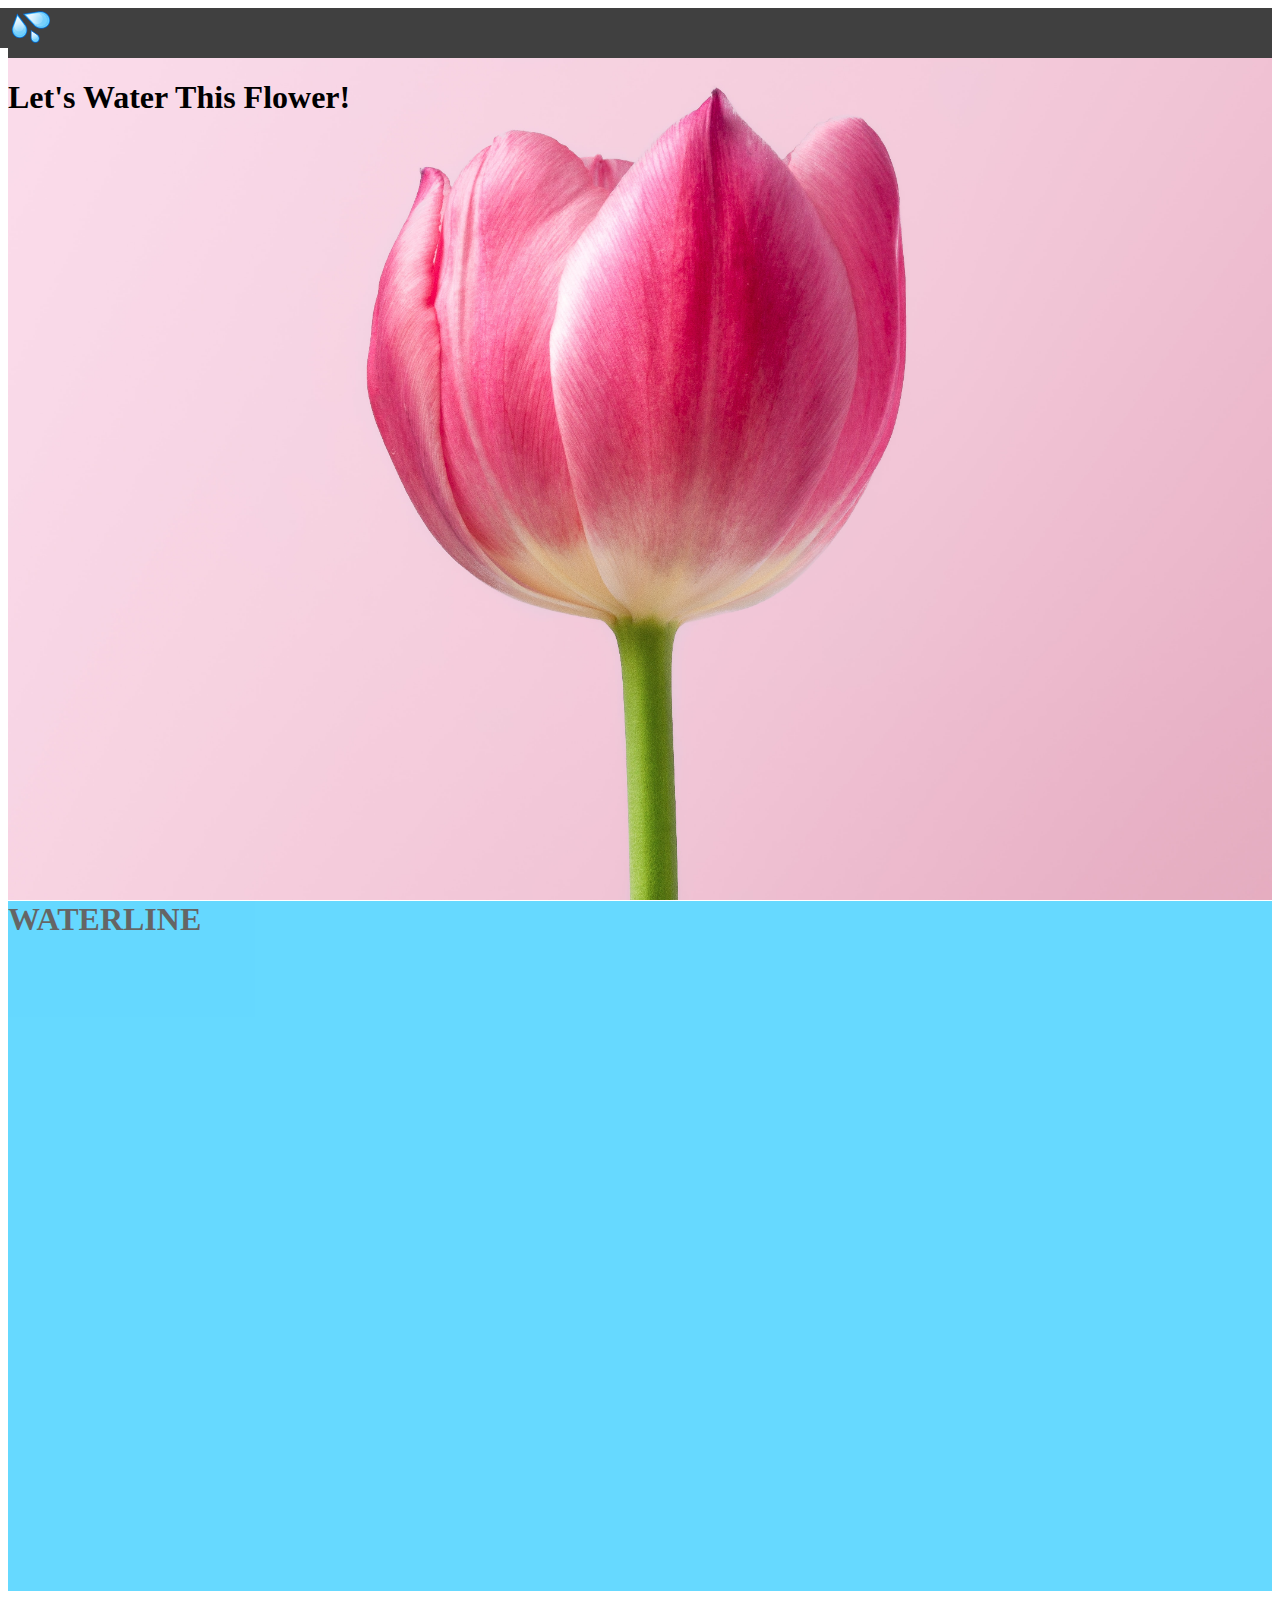
<file: h_scroll.html>
<!doctype html>
<html lang="en">

<head>
    <!-- Required meta tags -->
    <meta charset="utf-8">
    <meta name="viewport" content="width=device-width, initial-scale=1, shrink-to-fit=no">

    <!-- Bootstrap CSS -->
    <link rel="stylesheet" href="https://stackpath.bootstrapcdn.com/bootstrap/4.1.3/css/bootstrap.min.css" integrity="sha384-MCw98/SFnGE8fJT3GXwEOngsV7Zt27NXFoaoApmYm81iuXoPkFOJwJ8ERdknLPMO" crossorigin="anonymous">

    <title>Hello, world!</title>
    <style>
        #obj {
            background-image: url('assets/dl.png');
            position: absolute;
            left: 0px;
            height: 40px;
            width: 50px;
            background-color: rgb(64, 64, 64);
        }

    </style>
</head>

<body>
    <div style="min-height:100vh;background-image: url('assets/flower.jpg');background-repeat: no-repeat;
    background-attachment: fixed;background-position:center;background-size:cover;">
        <!--        <div style="min-height: inherit;background-color:rgba(36, 47, 82, 0.6);"></div>-->


        <div id="navbar" class="container-fluid sticky-top" style="background-color:rgb(64,64,64);min-height:50px;">
            <div id="obj"></div>
        </div>




        <div class="container-fluid" style="min-height:800px;">
            <div class="jumbotron-fluid text-center">
                <h1>Let's Water This Flower!</h1>
            </div>
        </div>

        <div id="waterline" class="container-fluid" style="min-height:690px;
                                                           background-color:deepskyblue;
                                                           opacity: 0.6;">
            <h1>WATERLINE</h1>
        </div>

    </div>

    <!-- Optional JavaScript -->
    <!-- jQuery first, then Popper.js, then Bootstrap JS -->
    <script src="https://code.jquery.com/jquery-3.3.1.slim.min.js" integrity="sha384-q8i/X+965DzO0rT7abK41JStQIAqVgRVzpbzo5smXKp4YfRvH+8abtTE1Pi6jizo" crossorigin="anonymous"></script>
    <script src="https://cdnjs.cloudflare.com/ajax/libs/popper.js/1.14.3/umd/popper.min.js" integrity="sha384-ZMP7rVo3mIykV+2+9J3UJ46jBk0WLaUAdn689aCwoqbBJiSnjAK/l8WvCWPIPm49" crossorigin="anonymous"></script>
    <script src="https://stackpath.bootstrapcdn.com/bootstrap/4.1.3/js/bootstrap.min.js" integrity="sha384-ChfqqxuZUCnJSK3+MXmPNIyE6ZbWh2IMqE241rYiqJxyMiZ6OW/JmZQ5stwEULTy" crossorigin="anonymous"></script>

    <script>
        $(document).ready(function() {

            var tofix1_height = $('#navbar').offset().top; //Reserve the original height
            //            var tofix2_height = $('#tofix2').offset().top; //Reserve the original height

            $(window).scroll(function() {
                var max_scroll = $(document).height() - $(window).height();
                var max_w = $(window).width() - $('#obj').width();
                var current_pos = $(window).scrollTop();
                console.log(current_pos);

                var new_left = max_w * current_pos / max_scroll;
                $('#obj').css({'left': new_left});
                
                var max_h = $(window).height() - $('#waterline').height();
                
                var new_bottom = max_h * current_pos / max_scroll;
                $('#waterline').css({'height': new_bottom});
            });
        });

    </script>

   

</body>

</html>
</file>
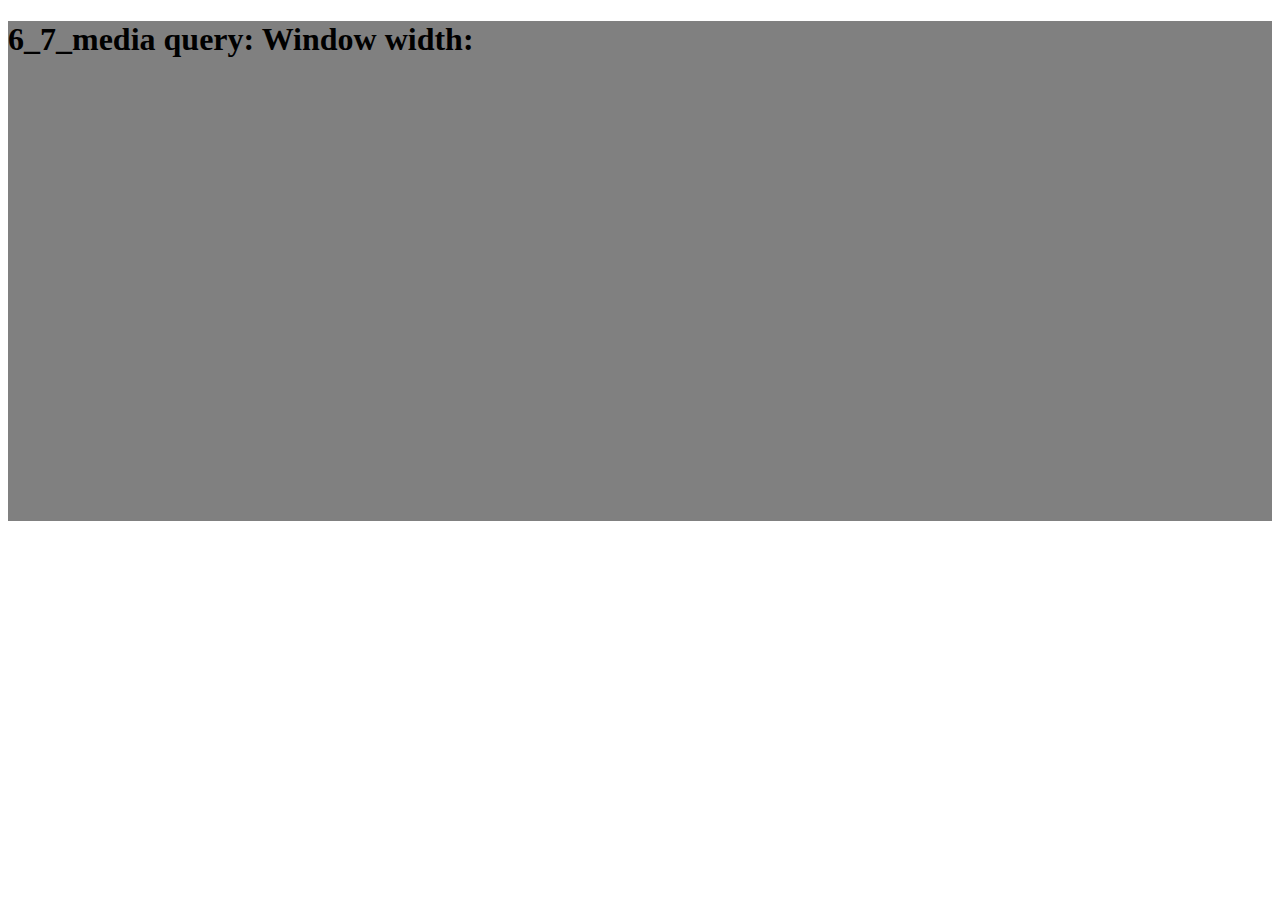
<file: js/media_query.html>
<!doctype html>
<html lang="en">
  <head>
    <!-- Required meta tags -->
    <meta charset="utf-8">
    <meta name="viewport" content="width=device-width, initial-scale=1, shrink-to-fit=no">

    <!-- Bootstrap CSS -->
    <link rel="stylesheet" href="https://cdn.jsdelivr.net/npm/bootstrap@4.5.3/dist/css/bootstrap.min.css" integrity="sha384-TX8t27EcRE3e/ihU7zmQxVncDAy5uIKz4rEkgIXeMed4M0jlfIDPvg6uqKI2xXr2" crossorigin="anonymous">

    <title>Hello, world!</title>
  </head>
  <body>
      
    <div class="jumbotron jumbotron-fluid text-center" style="min-height: 500px;background-color:grey">
        <h1>6_7_media query: Window width: <span id="winwidth"></span></h1>
    </div>


    <script src="https://code.jquery.com/jquery-3.5.1.slim.min.js" integrity="sha384-DfXdz2htPH0lsSSs5nCTpuj/zy4C+OGpamoFVy38MVBnE+IbbVYUew+OrCXaRkfj" crossorigin="anonymous"></script>
    <script src="https://cdn.jsdelivr.net/npm/popper.js@1.16.1/dist/umd/popper.min.js" integrity="sha384-9/reFTGAW83EW2RDu2S0VKaIzap3H66lZH81PoYlFhbGU+6BZp6G7niu735Sk7lN" crossorigin="anonymous"></script>
    <script src="https://cdn.jsdelivr.net/npm/bootstrap@4.5.3/dist/js/bootstrap.min.js" integrity="sha384-w1Q4orYjBQndcko6MimVbzY0tgp4pWB4lZ7lr30WKz0vr/aWKhXdBNmNb5D92v7s" crossorigin="anonymous"></script>
    
    <script>
        $(window).on('resize', function() {
            var winw = $(window).width();
            console.log(winw);
            $("#winwidth").html(winw);
        });
    </script> 
      
  </body>
</html>
</file>
